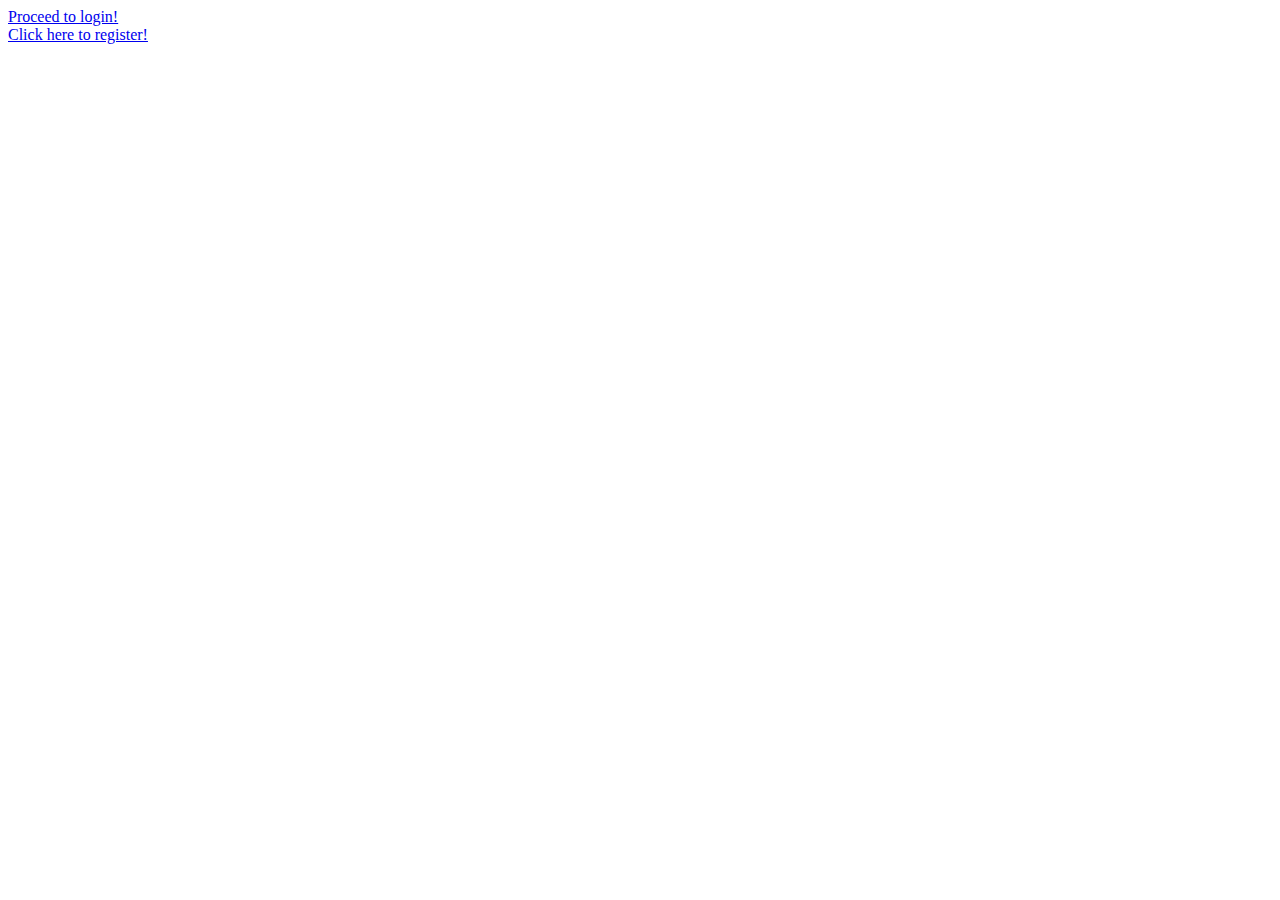
<file: hotelWeb/web/index.html>
<!DOCTYPE html>
<!--
To change this license header, choose License Headers in Project Properties.
To change this template file, choose Tools | Templates
and open the template in the editor.
-->
<html>
    <head>
        <title>login form</title>
        <meta charset="UTF-8">
        <meta name="viewport" content="width=device-width, initial-scale=1.0">
    </head>
    <body>
        <a href="login.jsp">Proceed to login!</a><br>
        <a href="register.jsp">Click here to register!</a><br>
        
    </body>
</html>
</file>
